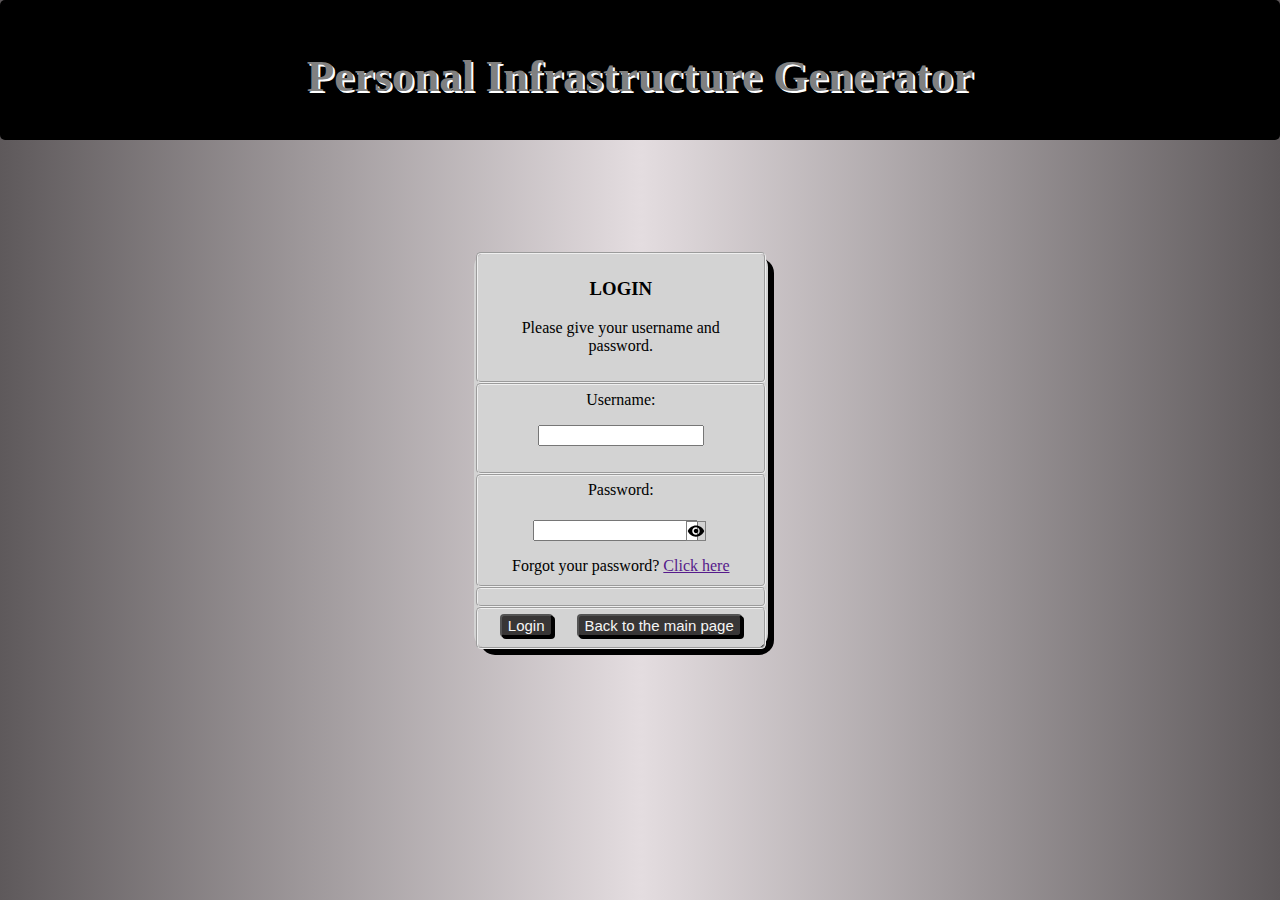
<file: web/login.html>
<!DOCTYPE html>
<html lang="en">

    <head>
        <meta charset="UTF-8">
        <meta http-equiv="X-UA-Compatible" content="IE=edge">
        <meta name="viewport" content="width=device-width, initial-scale=1.0">
        <link rel="stylesheet" href="login.css">
        <title>LOGIN to P.I.G.</title>
    </head>

    <body>
        <header>
            <h1> Personal Infrastructure Generator</h1>
        </header>
        <form>

            <fieldset>
                <h3>LOGIN</h3>
                <p> Please give your username and password.</p>
            </fieldset>

            <fieldset>
                <label for="username"> Username:
                    <p> <input type="text" name="username"> </p> <!-- required -->
                </label>
            </fieldset>

            <fieldset>
                <label for="password"> Password:
                    <p> <input type="password" name="password">
                        <img class="eye" src="./iconfinder_ic_visibility_48px_352209.svg" alt="visibility">
                    </p> <!-- minlength="8" required -->
                </label>
                <span>Forgot your password?
                    <a href="" id="forgot">Click here</a>
                </span>
            </fieldset>

            <fieldset>
                <div id="warning"></div>
            </fieldset>

            <fieldset>
                <button id="first" type="submit">Login</button>
                <a href="./index.html"><button type="button">Back to the main page</button></a>
            </fieldset>

        </form>
    </body>
    <script src="./login.js"></script>

</html>
</file>
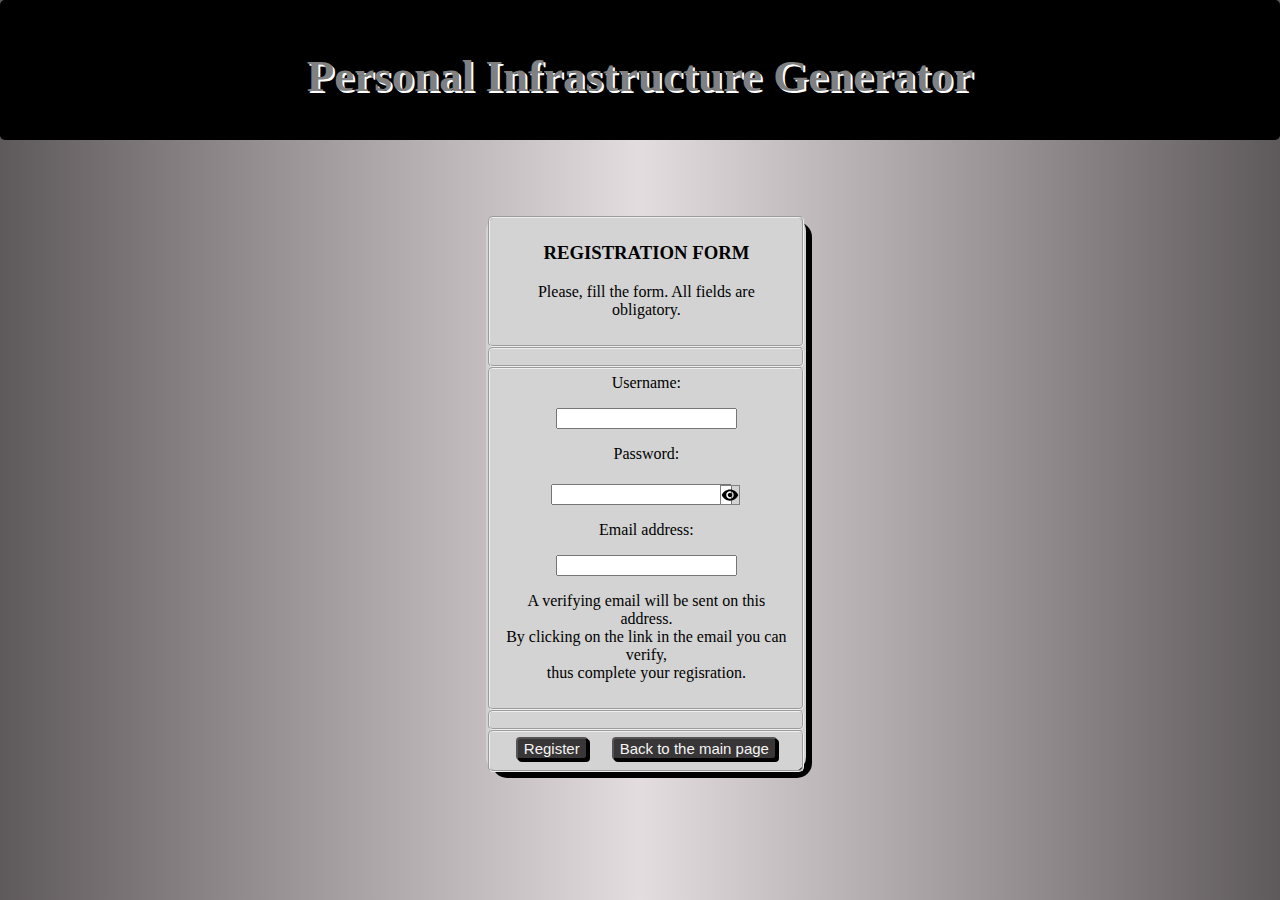
<file: web/register.html>
<!DOCTYPE html>
<html lang="en">

    <head>
        <meta charset="UTF-8">
        <meta http-equiv="X-UA-Compatible" content="IE=edge">
        <meta name="viewport" content="width=device-width, initial-scale=1.0">
        <link rel="stylesheet" href="register.css">
        <title>P.I.G. register</title>
    </head>

    <body>
        <header>
            <h1> Personal Infrastructure Generator</h1>
        </header>
        <form>
            <fieldset>
                <h3>REGISTRATION FORM</h3>
                <p> Please, fill the form. All fields are obligatory.</p>
            </fieldset>

            <fieldset></fieldset>

            <fieldset>
                <label for="username"> Username:
                    <p> <input type="text" name="username"> </p> <!-- required -->
                </label>

                <label for="password"> Password:
                    <p> <input type="password" name="password">
                        <img class="eye" src="./iconfinder_ic_visibility_48px_352209.svg" alt="visibility">
                    </p> <!-- minlength="8" required -->
                </label>

                <label for="email"> Email address:
                    <p> <input type="email" name="email"></p> <!-- required -->
                    <p> A verifying email will be sent on this address.<br>
                        By clicking on the link in the email you can verify,<br>
                        thus complete your regisration. </p>
                </label>
            </fieldset>

            <fieldset>
                <div id="warning"></div>
            </fieldset>

            <fieldset>
                <button id="first" type="submit">Register</button>
                <a id="second" href="./index.html"><button type="button">Back to the main page</button></a>
            </fieldset>

        </form>
    </body>
    <script src="./register.js"></script>

</html>
</file>
<file: web/login.css>
body {
  background: rgb(228, 221, 224);
  background: radial-gradient(
    circle,
    rgba(228, 221, 224, 1) 0%,
    rgba(94, 89, 91, 1) 100%
  );
}

header {
  position: absolute;
  top: 0px;
  left: 0px;
  width: 100%;
  height: 140px;
  background-color: black;
  border-radius: 5px;
}

h1 {
  font-size: 45px;
  font-weight: 600;
  color: gray;
  text-align: center;
  text-shadow: 2px 2px white;
  padding: 20px 0;
}

form {
  text-align: center;
  position: absolute;
  top: 28%;
  left: 37%;
  width: 23%;
  background-color: lightgray;
  box-shadow: 6px 6px black;
  border-radius: 15px;
}

fieldset {
  border-radius: 5px;
}

input {
  width: 60%;
  margin: 0 5%;
}

#warning {
  color: red;
}

button {
  border-radius: 4px;
  color: whitesmoke;
  font-size: 15px;
  background-color: rgb(56, 54, 54);
  box-shadow: 2px 2px black;
}

#first {
  margin-right: 20px;
}

input[name="password"] {
  margin-right: 0;
  margin-left: 5%;
}

img.eye {
  text-align: center;
  height: 18px;
  position: relative;
  top: 6px;
  right: 6%;
  border: 1px solid grey;
}
</file>
<file: web/register.css>
body {
  background: rgb(228, 221, 224);
  background: radial-gradient(
    circle,
    rgba(228, 221, 224, 1) 0%,
    rgba(94, 89, 91, 1) 100%
  );
}

header {
  position: absolute;
  top: 0px;
  left: 0px;
  width: 100%;
  height: 140px;
  background-color: black;
  border-radius: 5px;
}

h1 {
  font-size: 45px;
  font-weight: 600;
  color: gray;
  text-align: center;
  text-shadow: 2px 2px white;
  padding: 20px 0;
}

form {
  text-align: center;
  position: absolute;
  top: 24%;
  left: 38%;
  width: 25%;
  background-color: lightgray;
  box-shadow: 6px 6px black;
  border-radius: 15px;
}

fieldset {
  border-radius: 5px;
}

input {
  width: 60%;
  margin: 0 5%;
}

#warning {
  color: red;
}

button {
  border-radius: 4px;
  color: whitesmoke;
  font-size: 15px;
  background-color: rgb(56, 54, 54);
  box-shadow: 2px 2px black;
}

#first {
  margin-right: 20px;
}

input[name="password"] {
  margin-right: 0;
  margin-left: 5%;
}

img.eye {
  text-align: center;
  height: 18px;
  position: relative;
  top: 6px;
  right: 5.5%;
  border: 1px solid grey;
}
</file>
